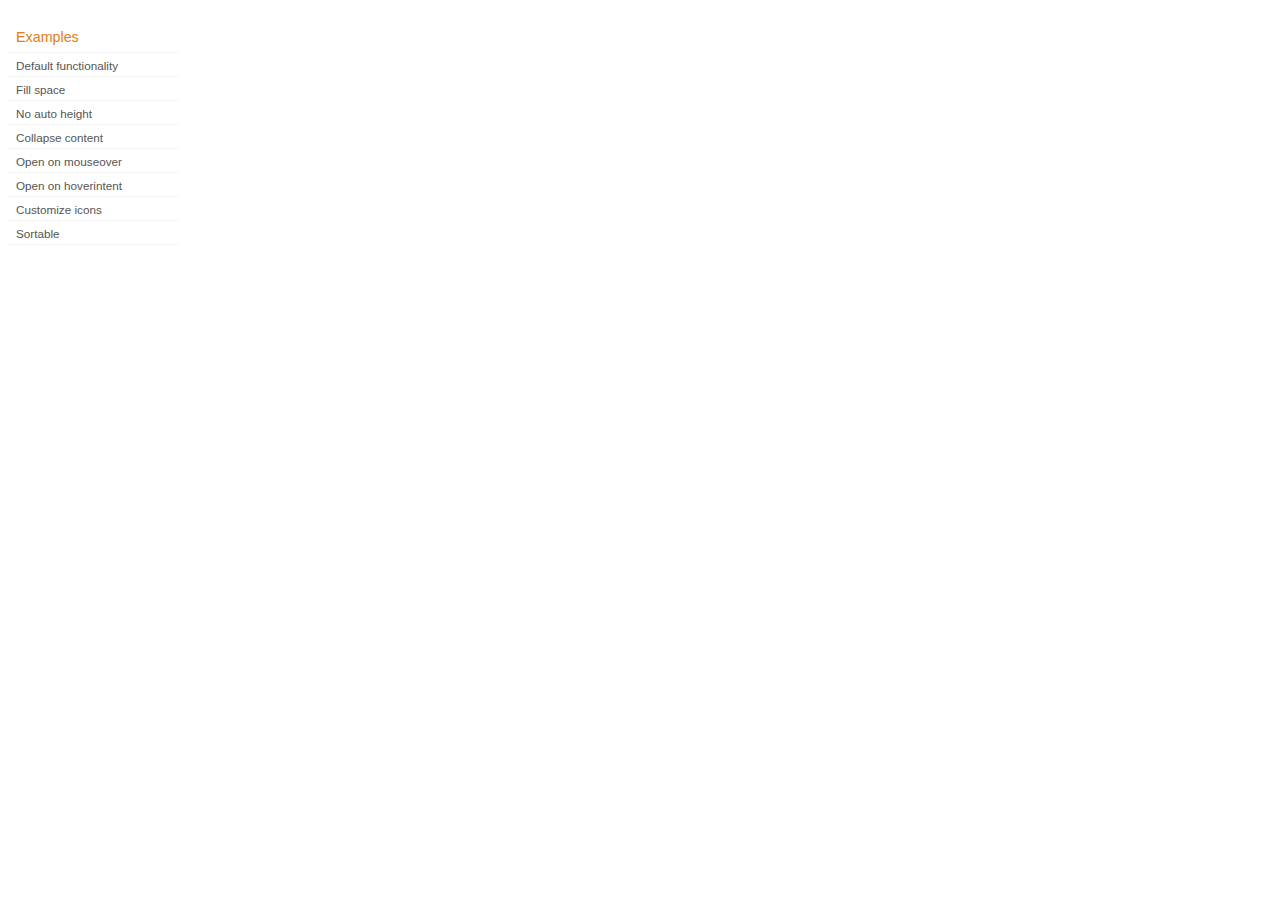
<file: ImeTrackr/development-bundle/demos/accordion/index.html>
<!DOCTYPE html>
<html lang="en">
<head>
	<meta charset="utf-8">
	<title>jQuery UI Accordion Demos</title>
	<link rel="stylesheet" href="../demos.css">
</head>
<body>

<div class="demos-nav">
	<h4>Examples</h4>
	<ul>
		<li class="demo-config-on"><a href="default.html">Default functionality</a></li>
		<li><a href="fillspace.html">Fill space</a></li>
		<li><a href="no-auto-height.html">No auto height</a></li>
		<li><a href="collapsible.html">Collapse content</a></li>
		<li><a href="mouseover.html">Open on mouseover</a></li>
		<li><a href="hoverintent.html">Open on hoverintent</a></li>
		<li><a href="custom-icons.html">Customize icons</a></li>
		<li><a href="sortable.html">Sortable</a></li>
	</ul>
</div>

</body>
</html>
</file>
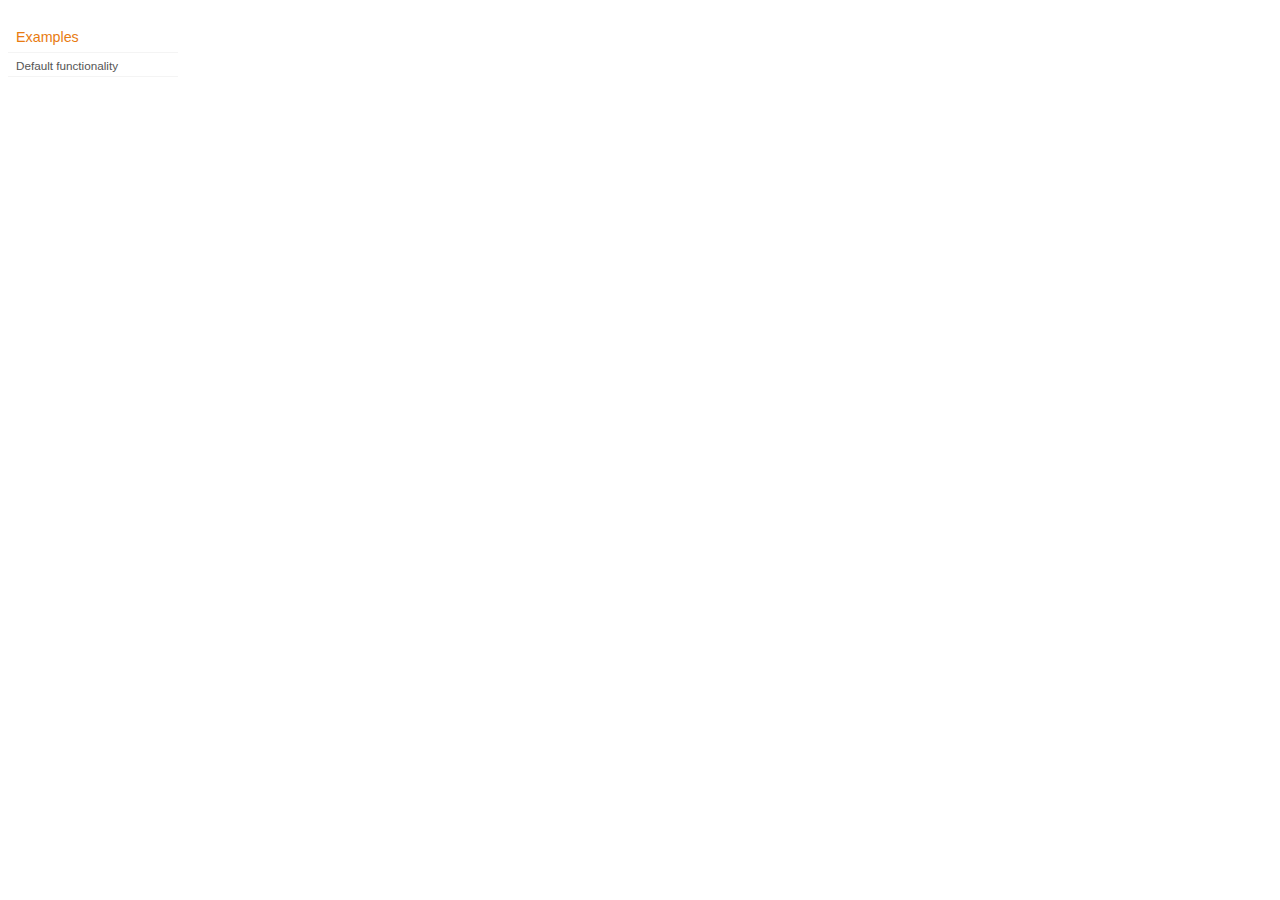
<file: ImeTrackr/development-bundle/demos/addClass/index.html>
<!DOCTYPE html>
<html lang="en">
<head>
	<meta charset="utf-8">
	<title>jQuery UI Effects Demos</title>
	<link rel="stylesheet" href="../demos.css">
</head>
<body>

<div class="demos-nav">
	<h4>Examples</h4>
	<ul>
		<li class="demo-config-on"><a href="default.html">Default functionality</a></li>
	</ul>
</div>

</body>
</html>
</file>
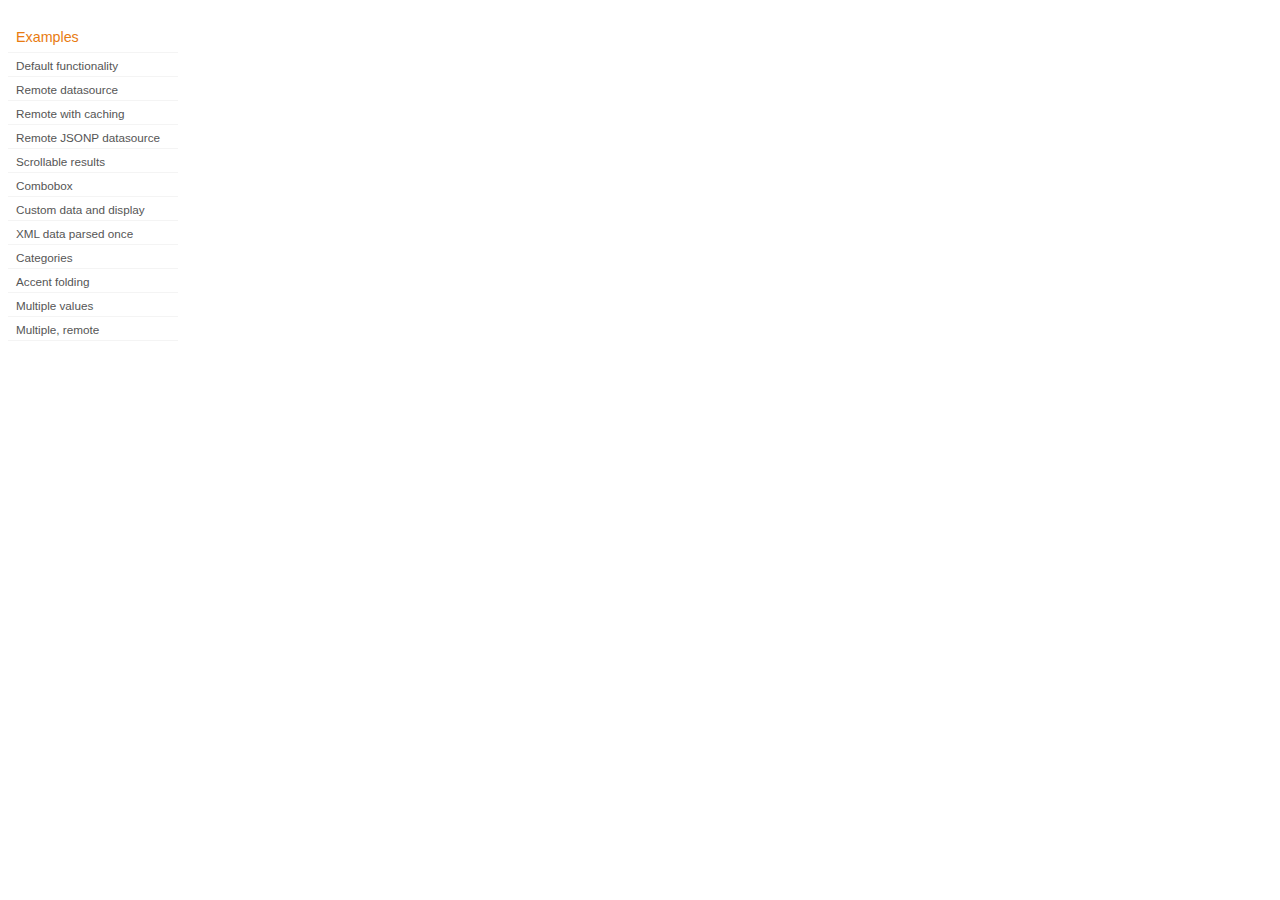
<file: ImeTrackr/development-bundle/demos/autocomplete/index.html>
<!DOCTYPE html>
<html lang="en">
<head>
	<meta charset="utf-8">
	<title>jQuery UI Autocomplete Demos</title>
	<link rel="stylesheet" href="../demos.css">
</head>
<body>
	<div class="demos-nav">
		<h4>Examples</h4>
		<ul>
			<li class="demo-config-on"><a href="default.html">Default functionality</a></li>
			<li><a href="remote.html">Remote datasource</a></li>
			<li><a href="remote-with-cache.html">Remote with caching</a></li>
			<li><a href="remote-jsonp.html">Remote JSONP datasource</a></li>
			<li><a href="maxheight.html">Scrollable results</a></li>
			<li><a href="combobox.html">Combobox</a></li>
			<li><a href="custom-data.html">Custom data and display</a></li>
			<li><a href="xml.html">XML data parsed once</a></li>
			<li><a href="categories.html">Categories</a></li>
			<li><a href="folding.html">Accent folding</a></li>
			<li><a href="multiple.html">Multiple values</a></li>
			<li><a href="multiple-remote.html">Multiple, remote</a></li>
		</ul>
	</div>
</body>
</html>
</file>
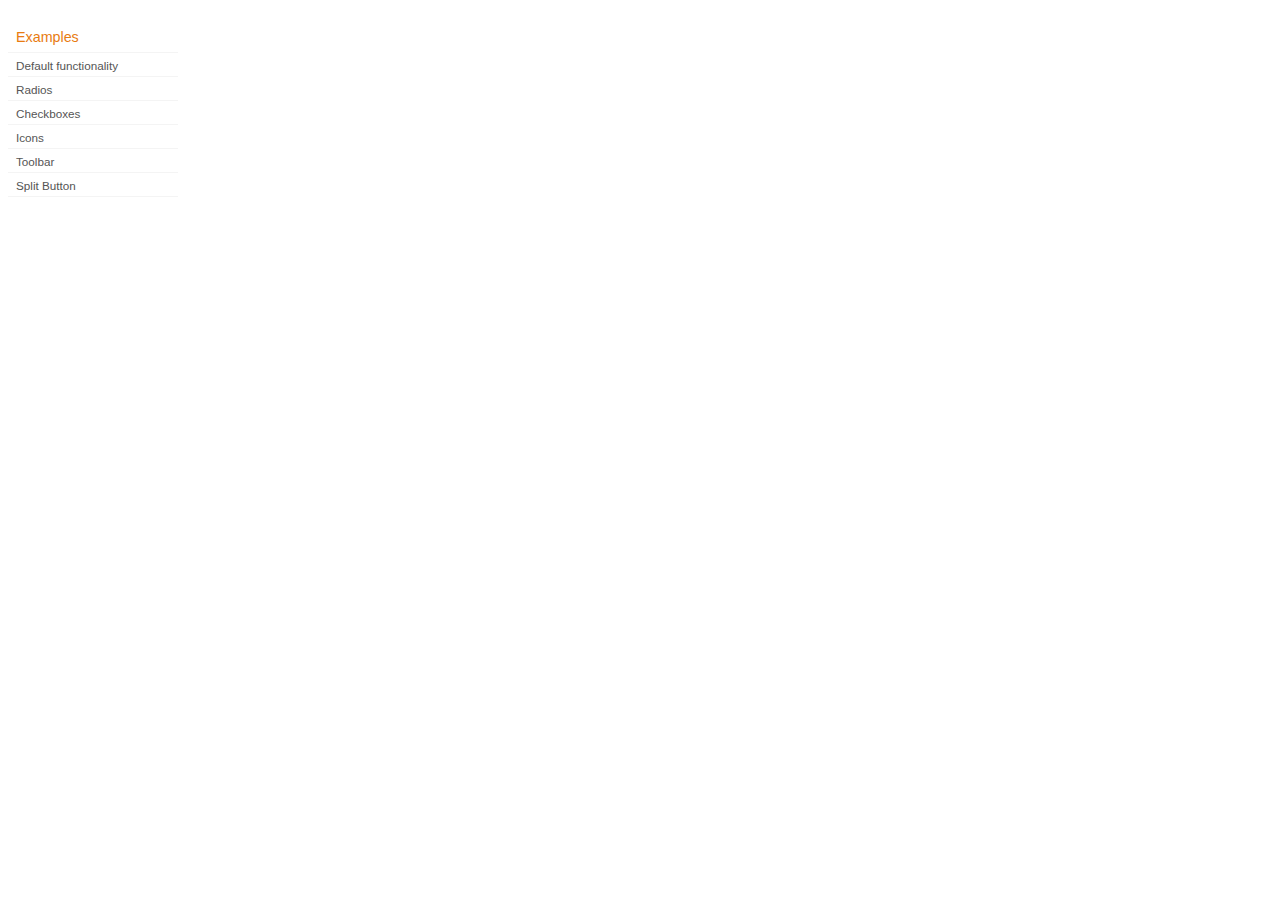
<file: ImeTrackr/development-bundle/demos/button/index.html>
<!DOCTYPE html>
<html lang="en">
<head>
	<meta charset="utf-8">
	<title>jQuery UI Button Demos</title>
	<link rel="stylesheet" href="../demos.css">
</head>
<body>

<div class="demos-nav">
	<h4>Examples</h4>
	<ul>
		<li class="demo-config-on"><a href="default.html">Default functionality</a></li>
		<li><a href="radio.html">Radios</a></li>
		<li><a href="checkbox.html">Checkboxes</a></li>
		<li><a href="icons.html">Icons</a></li>
		<li><a href="toolbar.html">Toolbar</a></li>
		<li><a href="splitbutton.html">Split Button</a></li>
	</ul>
</div>

</body>
</html>
</file>
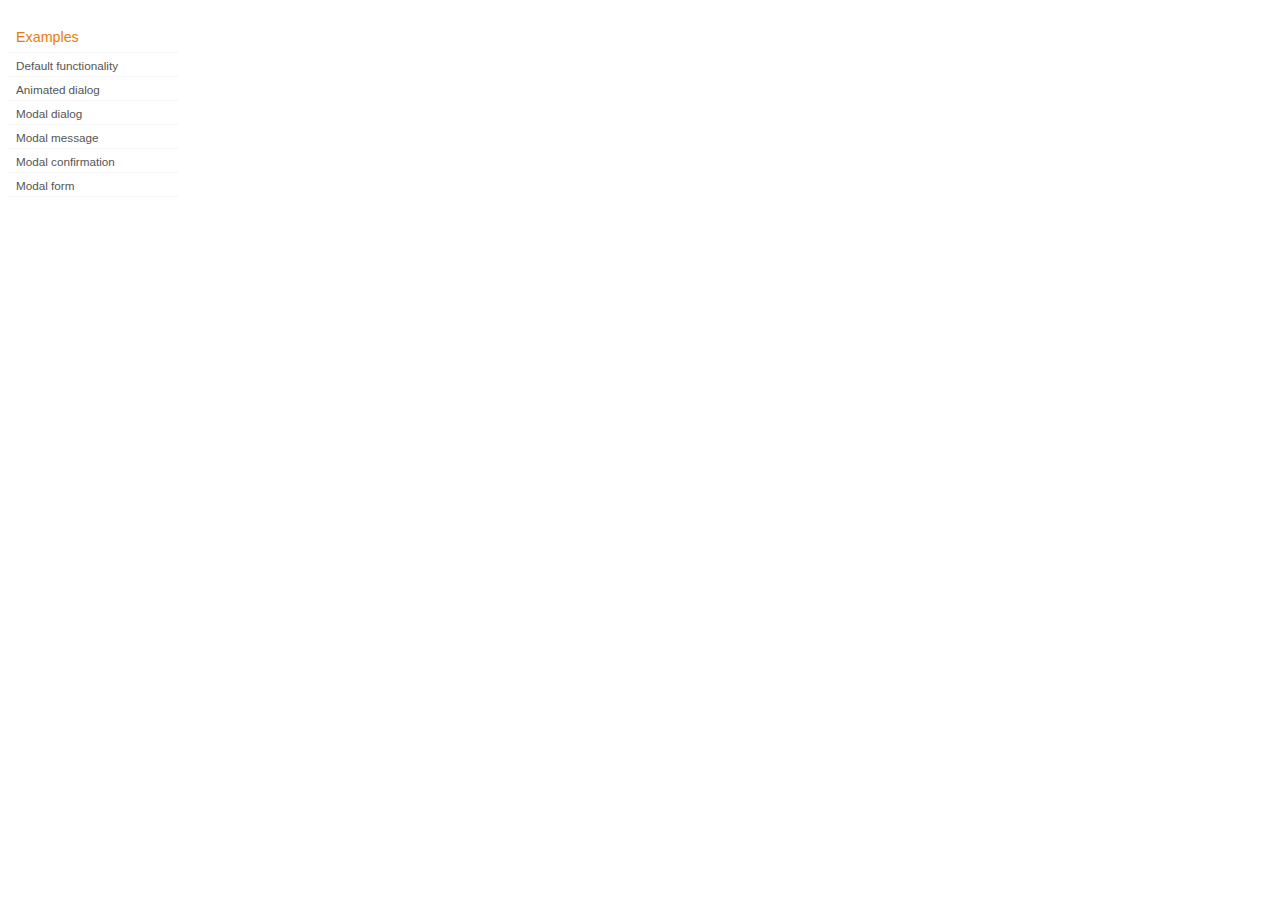
<file: ImeTrackr/development-bundle/demos/dialog/index.html>
<!DOCTYPE html>
<html lang="en">
<head>
	<meta charset="utf-8">
	<title>jQuery UI Dialog Demos</title>
	<link rel="stylesheet" href="../demos.css">
</head>
<body>

<div class="demos-nav">
	<h4>Examples</h4>
	<ul>
		<li class="demo-config-on"><a href="default.html">Default functionality</a></li>
		<li><a href="animated.html">Animated dialog</a></li>
		<li><a href="modal.html">Modal dialog</a></li>
		<li><a href="modal-message.html">Modal message</a></li>
		<li><a href="modal-confirmation.html">Modal confirmation</a></li>
		<li><a href="modal-form.html">Modal form</a></li>
	</ul>
</div>

</body>
</html>
</file>
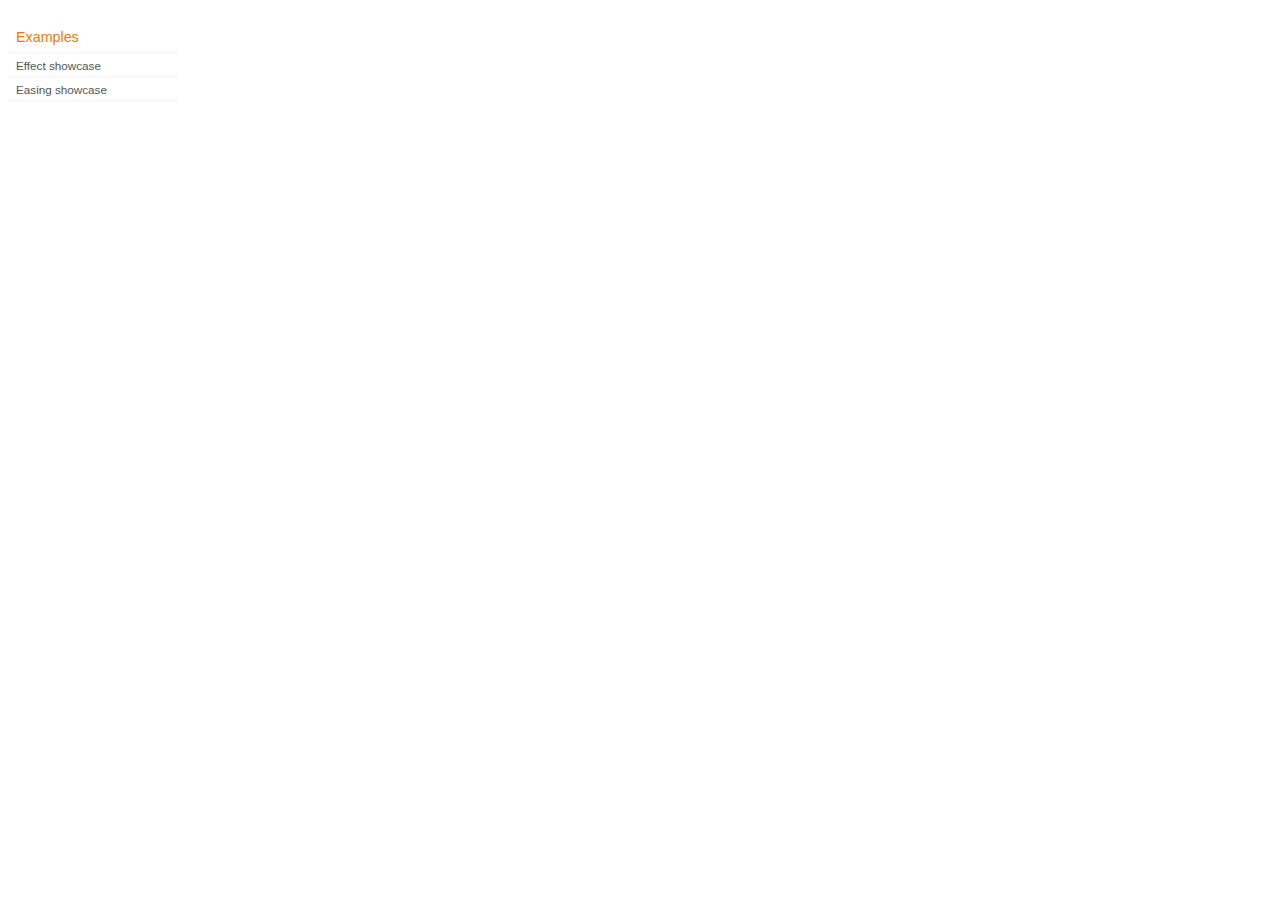
<file: ImeTrackr/development-bundle/demos/effect/index.html>
<!DOCTYPE html>
<html lang="en">
<head>
	<meta charset="utf-8">
	<title>jQuery UI Effects Demos</title>
	<link rel="stylesheet" href="../demos.css">
</head>
<body>

<div class="demos-nav">
	<h4>Examples</h4>
	<ul>
		<li class="demo-config-on"><a href="default.html">Effect showcase</a></li>
		<li><a href="easing.html">Easing showcase</a></li>
	</ul>
</div>

</body>
</html>
</file>
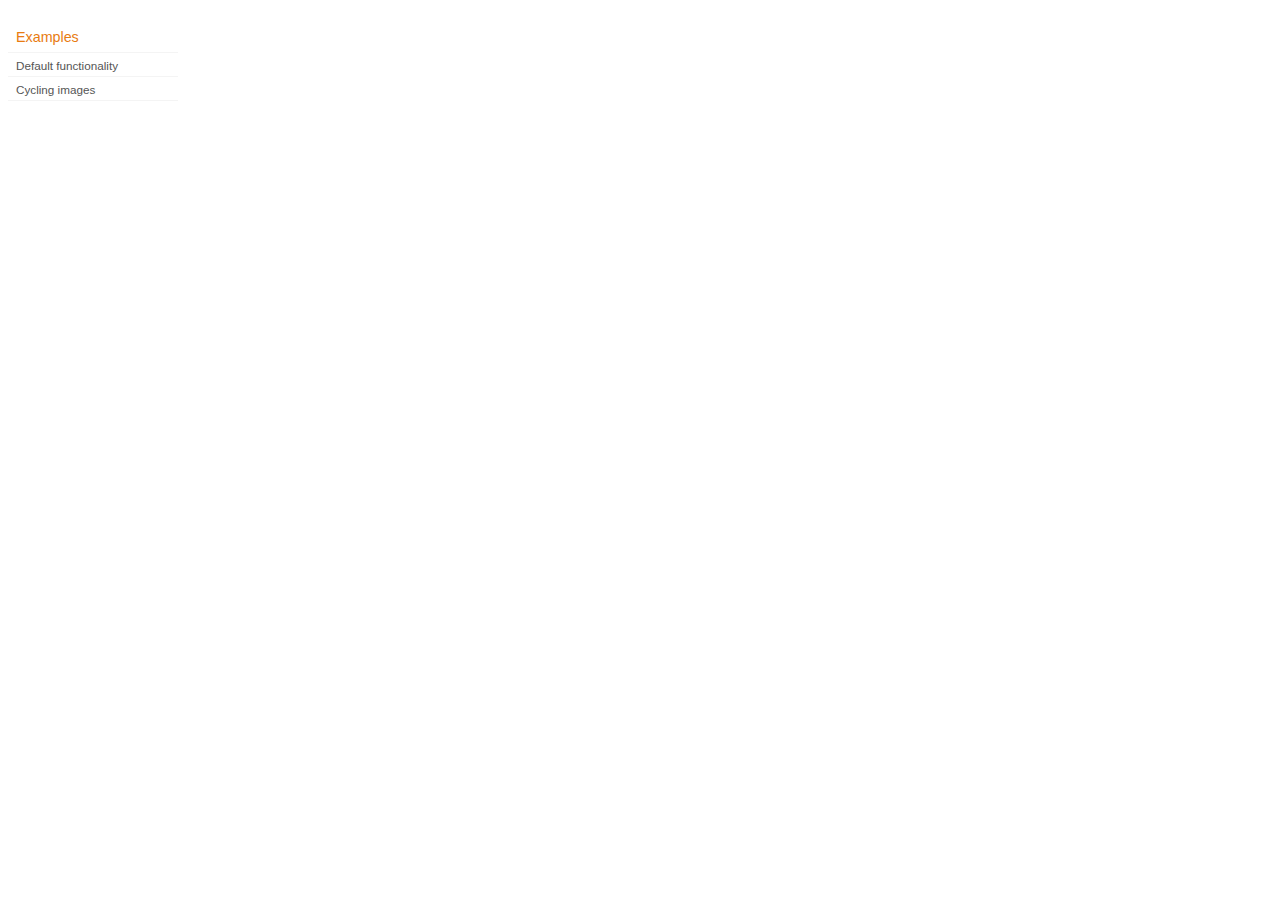
<file: ImeTrackr/development-bundle/demos/position/index.html>
<!DOCTYPE html>
<html lang="en">
<head>
	<meta charset="utf-8">
	<title>jQuery UI Position Demo</title>
	<link rel="stylesheet" href="../demos.css">
</head>
<body>

<div class="demos-nav">
	<h4>Examples</h4>
	<ul>
		<li class="demo-config-on"><a href="default.html">Default functionality</a></li>
		<li><a href="cycler.html">Cycling images</a></li>
	</ul>
</div>

</body>
</html>
</file>
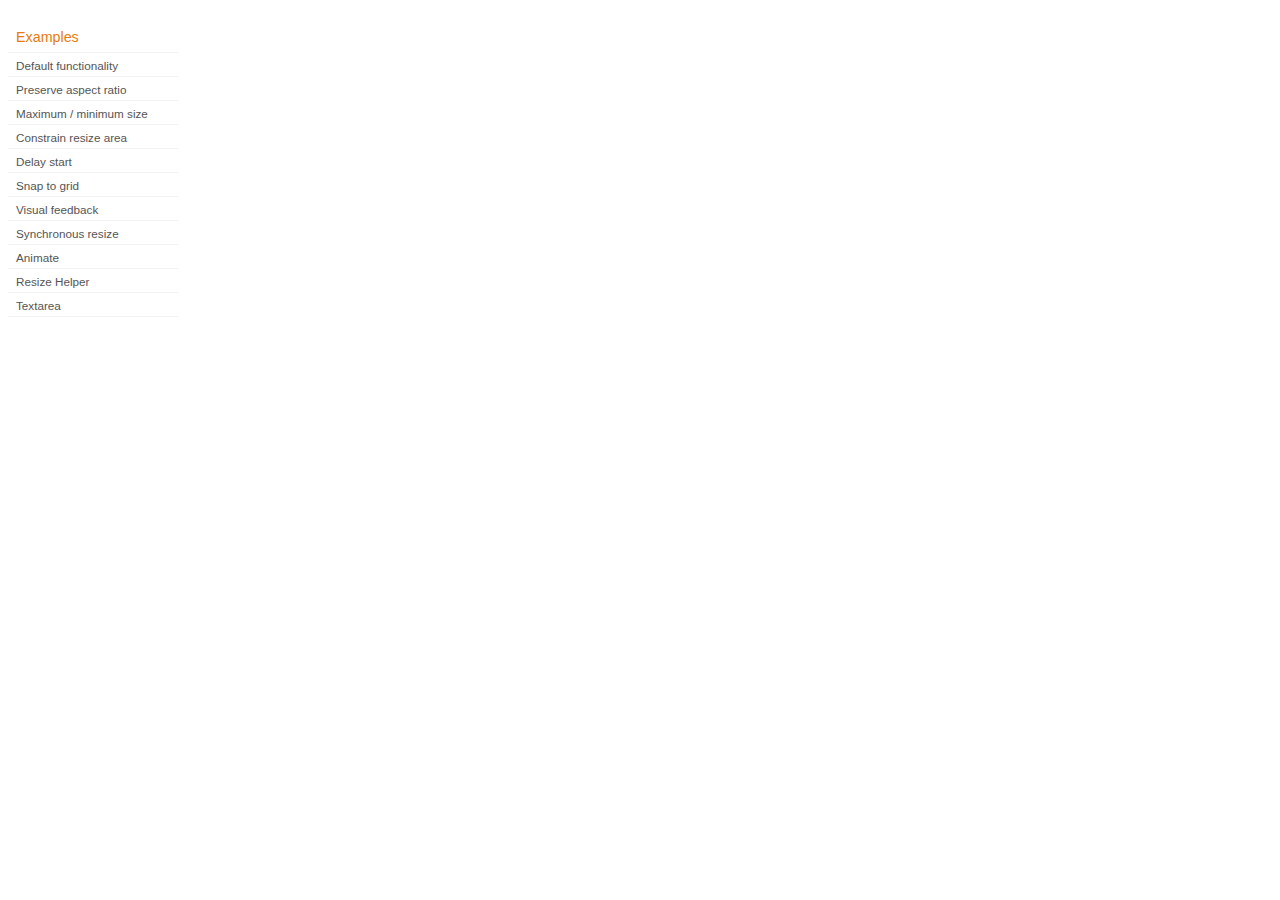
<file: ImeTrackr/development-bundle/demos/resizable/index.html>
<!DOCTYPE html>
<html lang="en">
<head>
	<meta charset="utf-8">
	<title>jQuery UI Resizable Demos</title>
	<link rel="stylesheet" href="../demos.css">
</head>
<body>

<div class="demos-nav">
	<h4>Examples</h4>
	<ul>
		<li class="demo-config-on"><a href="default.html">Default functionality</a></li>
		<li><a href="aspect-ratio.html">Preserve aspect ratio</a></li>
		<li><a href="max-min.html">Maximum / minimum size</a></li>
		<li><a href="constrain-area.html">Constrain resize area</a></li>
 		<li><a href="delay-start.html">Delay start</a></li>
		<li><a href="snap-to-grid.html">Snap to grid</a></li>
		<li><a href="visual-feedback.html">Visual feedback</a></li>
		<li><a href="synchronous-resize.html">Synchronous resize</a></li>
		<li><a href="animate.html">Animate</a></li>
		<li><a href="helper.html">Resize Helper</a></li>
		<li><a href="textarea.html">Textarea</a></li>
	</ul>
</div>

</body>
</html>
</file>
<file: ImeTrackr/development-bundle/demos/demos.css>
body {
	font-size: 62.5%;
}

table {
	font-size: 1em;
}

/* Site
   -------------------------------- */

body {
	font-family: "Trebuchet MS", "Helvetica", "Arial",  "Verdana", "sans-serif";
}

/* Layout
   -------------------------------- */

.layout-grid {
	width: 960px;
}

.layout-grid td {
	vertical-align: top;
}

.layout-grid td.left-nav {
	width: 140px;
}

.layout-grid td.normal {
	border-left: 1px solid #eee;
	padding: 20px 24px;
	font-family: "Trebuchet MS", "Helvetica", "Arial",  "Verdana", "sans-serif";
}

.layout-grid td.demos {
	background: url('/images/demos_bg.jpg') no-repeat;
	height: 337px;
	overflow: hidden;
}

/* Normal
   -------------------------------- */

.normal h3,
.normal h4 {
	margin: 0;
	font-weight: normal;
}

.normal h3 {
	padding: 0 0 9px;
	font-size: 1.8em;
}

.normal h4 {
	padding-bottom: 21px;
	border-bottom: 1px dashed #999;
	font-size: 1.2em;
	font-weight: bold;
}

.normal p {
	font-size: 1.2em;
}

/* Demos */

.demos-nav, .demos-nav dt, .demos-nav dd, .demos-nav ul, .demos-nav li {
	margin: 0;
	padding: 0
}

.demos-nav {
	float: left;
	width: 170px;
	font-size: 1.3em;
}

.demos-nav dt,
.demos-nav h4 {
	margin: 0;
	padding: 0;
	font: normal 1.1em "Trebuchet MS", "Helvetica", "Arial",  "Verdana", "sans-serif";
	color: #e87b10;
}

.demos-nav dt,
.demos-nav h4 {
	margin-top: 1.5em;
	margin-bottom: 0;
	padding-left: 8px;
	padding-bottom:5px;
	line-height: 1.2em;
	border-bottom: 1px solid #F4F4F4;
}

.demos-nav dd a,
.demos-nav li a {
	border-bottom: 1px solid #F4F4F4;
	display:block;
	padding: 4px 3px 4px 8px;
	font-size: 90%;
	text-decoration: none;
	color: #555 ;
	margin:2px 0;
	height:13px;
}

.demos-nav dd a:hover,
.demos-nav dd a:focus,
.demos-nav dd a:hover,
.demos-nav dd a:focus {
	background: #f3f3f3;
	color:#000;
	-moz-border-radius: 5px; -webkit-border-radius: 5px;
}
 .demos-nav dd a.selected {
	background: #555;
	color:#ffffff;
	-moz-border-radius: 5px; -webkit-border-radius: 5px;
}


/* new styles for demo pages, added by Filament 12.29.08
eventually we should convert the font sizes to ems -- using px for now to minimize style conflicts
*/

.normal h3.demo-header { font-size:32px; padding:0 0 5px; border-bottom:1px solid #eee; text-transform: capitalize; }
.normal h4.demo-subheader { font-size:10px; text-transform: uppercase; color:#999; padding:8px 0 3px; border:0; margin:0; }
.normal a:link,
.normal a:visited { color:#1b75bb; text-decoration:none; }
.normal a:hover,
.normal a:active { color:#0b559b; }

#demo-config { padding:20px 0 0; }

#demo-frame { float:left; width:540px; height:380px; border:1px solid #ddd; overflow: auto; position: relative; }
#demo-frame h3, #demo-frame h4 { padding: 0; font-weight: bold; font-size: 1em; }

#demo-config-menu { float:right; width:180px;  }
#demo-config-menu h4 { font-size:13px; color:#666; font-weight:normal; border:0; padding-left:18px; }

#demo-config-menu ul { list-style: none; padding: 0; margin: 0; }

#demo-config-menu li { font-size:12px; padding:0 0 0 10px; margin:3px 0; zoom: 1; }

#demo-config-menu li a:link,
#demo-config-menu li a:visited { display:block; padding:1px 8px 4px; border-bottom:1px dotted #b3b3b3; }
* html #demo-config-menu li a:link,
* html #demo-config-menu li a:visited { padding:1px 8px 2px; }
#demo-config-menu li a:hover,
#demo-config-menu li a:active { background-color:#f6f6f6; }

#demo-config-menu li.demo-config-on { background: url(images/demo-config-on-tile.gif) repeat-x left center; }

#demo-config-menu li.demo-config-on a:link,
#demo-config-menu li.demo-config-on a:visited,
#demo-config-menu li.demo-config-on a:hover,
#demo-config-menu li.demo-config-on a:active { background: url(images/demo-config-on.gif) no-repeat left; padding-left:18px; color:#fff; border:0; margin-left:-10px; margin-top: 0px; margin-bottom: 0px; }

#demo-source, #demo-notes {
	clear: both;
	padding: 20px 0 0;
	font-size: 1.3em;
}

#demo-notes { width:520px; color:#333; font-size: 1em; }
#demo-notes p code, .demo-description p code { padding: 0; font-weight: bold; }
#demo-source pre, #demo-source code { padding: 0; }
code, pre { padding:8px 0 8px 20px ; font-size: 1.2em; line-height:130%;  }

#demo-source a:link,
#demo-source a:visited,
#demo-source a:hover,
#demo-source a:active { font-size:12px; padding-left:13px; background-position: left center; background-repeat: no-repeat; }

#demo-source a.source-open:link,
#demo-source a.source-open:visited,
#demo-source a.source-open:hover,
#demo-source a.source-open:active { background-image: url(images/demo-spindown-open.gif); }

#demo-source a.source-closed:link,
#demo-source a.source-closed:visited,
#demo-source a.source-closed:hover,
#demo-source a.source-closed:active { background-image: url(images/demo-spindown-closed.gif); }

div.demo {
	padding:12px;
	font-family: "Trebuchet MS", "Arial", "Helvetica", "Verdana", "sans-serif";
}

div.demo h3.docs { clear:left; font-size:12px; font-weight:normal; padding:0 0 1em; margin:0; }

div.demo-description {
	clear:both;
	padding:12px;
	font-family: "Trebuchet MS", "Arial", "Helvetica", "Verdana", "sans-serif";
	font-size: 1.3em;
	line-height: 1.4em;
}

.ui-draggable, .ui-droppable {
	background-position: top left;
}

.left-nav .demos-nav {
	padding-right: 10px;
}

#demo-link { font-size:11px;  padding-top: 6px; clear: both; overflow: hidden; }
#demo-link a span.ui-icon { float:left; margin-right:3px; }

/* Component containers
----------------------------------*/
#widget-docs .ui-widget { font-family: Trebuchet MS,Verdana,Arial,sans-serif; font-size: 1em; }
#widget-docs .ui-widget input, #widget-docs .ui-widget select, #widget-docs .ui-widget textarea, #widget-docs .ui-widget button { font-family: Trebuchet MS,Verdana,Arial,sans-serif; font-size: 1em; }
#widget-docs .ui-widget-header { border: 1px solid #ffffff; background: #464646 url(images/464646_40x100_textures_01_flat_100.png) 50% 50% repeat-x; color: #ffffff; font-weight: bold; }
#widget-docs .ui-widget-header a { color: #ffffff; }
#widget-docs .ui-widget-content { border: 1px solid #ffffff; background: #ffffff url(images/ffffff_40x100_textures_01_flat_75.png) 50% 50% repeat-x; color: #222222; }
#widget-docs .ui-widget-content a { color: #222222; }

/* Interaction states
----------------------------------*/
#widget-docs .ui-state-default, #widget-docs .ui-widget-content #widget-docs .ui-state-default { border: 1px solid #666666; background: #555555 url(images/555555_40x100_textures_03_highlight_soft_75.png) 50% 50% repeat-x; font-weight: normal; color: #ffffff; outline: none; }
#widget-docs .ui-state-default a { color: #ffffff; text-decoration: none; outline: none; }
#widget-docs .ui-state-hover, #widget-docs .ui-widget-content #widget-docs .ui-state-hover, #widget-docs .ui-state-focus, #widget-docs .ui-widget-content #widget-docs .ui-state-focus { border: 1px solid #666666; background: #444444 url(images/444444_40x100_textures_03_highlight_soft_60.png) 50% 50% repeat-x; font-weight: normal; color: #ffffff; outline: none; }
#widget-docs .ui-state-hover a { color: #ffffff; text-decoration: none; outline: none; }
#widget-docs .ui-state-active, #widget-docs .ui-widget-content #widget-docs .ui-state-active { border: 1px solid #666666; background: #ffffff url(images/ffffff_40x100_textures_01_flat_65.png) 50% 50% repeat-x; font-weight: normal; color: #F6921E; outline: none; }
#widget-docs .ui-state-active a { color: #F6921E; outline: none; text-decoration: none; }

/* Interaction Cues
----------------------------------*/
#widget-docs .ui-state-highlight, #widget-docs .ui-widget-content #widget-docs .ui-state-highlight {border: 1px solid #fcefa1; background: #fbf9ee url(images/fbf9ee_40x100_textures_02_glass_55.png) 50% 50% repeat-x; color: #363636; }
#widget-docs .ui-state-error, #widget-docs .ui-widget-content #widget-docs .ui-state-error {border: 1px solid #cd0a0a; background: #fef1ec url(images/fef1ec_40x100_textures_05_inset_soft_95.png) 50% bottom repeat-x; color: #cd0a0a; }
#widget-docs .ui-state-error-text, #widget-docs .ui-widget-content #widget-docs .ui-state-error-text { color: #cd0a0a; }
#widget-docs .ui-state-disabled, #widget-docs .ui-widget-content #widget-docs .ui-state-disabled { opacity: .35; filter:Alpha(Opacity=35); background-image: none; }
#widget-docs .ui-priority-primary, #widget-docs .ui-widget-content #widget-docs .ui-priority-primary { font-weight: bold; }
#widget-docs .ui-priority-secondary, #widget-docs .ui-widget-content #widget-docs .ui-priority-secondary { opacity: .7; filter:Alpha(Opacity=70); font-weight: normal; }

/* Icons
----------------------------------*/

/* states and images */
#demo-frame-wrapper .ui-icon, #widget-docs .ui-icon { width: 16px; height: 16px; background-image: url(images/222222_256x240_icons_icons.png); }
#widget-docs .ui-widget-content .ui-icon {background-image: url(images/222222_256x240_icons_icons.png); }
#widget-docs .ui-widget-header .ui-icon {background-image: url(images/222222_256x240_icons_icons.png); }
#widget-docs .ui-state-default .ui-icon { background-image: url(images/888888_256x240_icons_icons.png); }
#widget-docs .ui-state-hover .ui-icon, #widget-docs .ui-state-focus .ui-icon {background-image: url(images/454545_256x240_icons_icons.png); }
#widget-docs .ui-state-active .ui-icon {background-image: url(images/454545_256x240_icons_icons.png); }
#widget-docs .ui-state-highlight .ui-icon {background-image: url(images/2e83ff_256x240_icons_icons.png); }
#widget-docs .ui-state-error .ui-icon, #widget-docs .ui-state-error-text .ui-icon {background-image: url(images/cd0a0a_256x240_icons_icons.png); }


/* Misc visuals
----------------------------------*/

/* Corner radius */
#widget-docs .ui-corner-tl { -moz-border-radius-topleft: 4px; -webkit-border-top-left-radius: 4px; }
#widget-docs .ui-corner-tr { -moz-border-radius-topright: 4px; -webkit-border-top-right-radius: 4px; }
#widget-docs .ui-corner-bl { -moz-border-radius-bottomleft: 4px; -webkit-border-bottom-left-radius: 4px; }
#widget-docs .ui-corner-br { -moz-border-radius-bottomright: 4px; -webkit-border-bottom-right-radius: 4px; }
#widget-docs .ui-corner-top { -moz-border-radius-topleft: 4px; -webkit-border-top-left-radius: 4px; -moz-border-radius-topright: 4px; -webkit-border-top-right-radius: 4px; }
#widget-docs .ui-corner-bottom { -moz-border-radius-bottomleft: 4px; -webkit-border-bottom-left-radius: 4px; -moz-border-radius-bottomright: 4px; -webkit-border-bottom-right-radius: 4px; }
#widget-docs .ui-corner-right {  -moz-border-radius-topright: 4px; -webkit-border-top-right-radius: 4px; -moz-border-radius-bottomright: 4px; -webkit-border-bottom-right-radius: 4px; }
#widget-docs .ui-corner-left { -moz-border-radius-topleft: 4px; -webkit-border-top-left-radius: 4px; -moz-border-radius-bottomleft: 4px; -webkit-border-bottom-left-radius: 4px; }
#widget-docs .ui-corner-all { -moz-border-radius: 4px; -webkit-border-radius: 4px; }

/* Overlays */
#widget-docs .ui-widget-overlay { background: #aaaaaa url(images/aaaaaa_40x100_textures_01_flat_0.png) 50% 50% repeat-x; opacity: .30;filter:Alpha(Opacity=30); }
#widget-docs .ui-widget-shadow { margin: -8px 0 0 -8px; padding: 8px; background: #aaaaaa url(images/aaaaaa_40x100_textures_01_flat_0.png) 50% 50% repeat-x; opacity: .30;filter:Alpha(Opacity=30); -moz-border-radius: 8px; -webkit-border-radius: 8px; }

/*
----------------------------------*/

#widget-docs { margin:20px 0 0; border: none; }

#widget-docs h2, #widget-docs h3, #widget-docs h4, #widget-docs p, #widget-docs ul, #widget-docs code { margin:0; padding:0; }
#widget-docs code { display:block; color:#444; font-size:.9em; margin:0 0 1em; }
#widget-docs code strong { color:#000; }
#widget-docs p { margin:0 3em 1.2em 0; }
#widget-docs p.intro { font-size:13px; color:#666; line-height:1.3; }
#widget-docs ul { list-style-type: none; }

#widget-docs h2 { font-size:16px; margin:1.2em 0 .5em; }
#widget-docs h3 { font-size:14px; color:#e6820E; margin:1.5em 0 .5em; }
.normal #widget-docs h4 { font-size:12px; color:#000; border:0; margin:0 0 .5em; }

#docs-overview-main { width:400px; }
#docs-overview-sidebar { float:right; width:200px; }
#docs-overview-sidebar a span { color:#666; }
#widget-docs #docs-overview-main p { margin-right:0; }
#widget-docs #docs-overview-sidebar h4 { padding-left:0; }

.docs-list-header { float:left; width:100%; margin:10px 0 0; border-bottom:1px solid #eee; }
#widget-docs .docs-list-header h2 { float:left; margin:0; }
#widget-docs .docs-list-header p { float:right; margin:5px 0; font-size:11px; }

.docs-list { float:left; width:100%; padding:0 0 10px; }
.docs-list .param-header { float:left; clear:left; width:100%; padding:8px 0; border-top:1px solid #eee; }
#widget-docs .param-header h3, #widget-docs .param-header p { margin:0; float:left; }
#widget-docs .param-header h3 { width:50%; }
#widget-docs .param-header h3 span { background: url(images/demo-spindown-closed.gif) no-repeat left; padding-left:13px; }
#widget-docs .param-open .param-header h3 span { background: url(images/demo-spindown-open.gif) no-repeat left; }
#widget-docs .param-header p { width:24%; }
#widget-docs .param-header p.param-type span { background: url(images/icon-docs-info.gif) no-repeat left; cursor:pointer; border-bottom:1px dashed #ccc; padding-left:15px; }

.param-details { padding-left:13px; }
.param-args { margin:0 0 1.5em; border-top:1px dotted #ccc;}
.param-args td { padding:3px 30px 3px 5px; border-bottom:1px dotted #ccc;  }


/* overrides for ui-tab styles */
#widget-docs ul.ui-tabs-nav { padding:0 0 0 8px; }
#widget-docs .ui-tabs-nav li { margin:5px 5px 0 0; }

#widget-docs .ui-tabs-nav li a:link,
#widget-docs .ui-tabs-nav li a:visited,
#widget-docs .ui-tabs-nav li a:hover,
#widget-docs .ui-tabs-nav li a:active { font-size:14px; padding:4px 1.2em 3px; color:#fff; }

#widget-docs .ui-tabs-nav li.ui-tabs-selected a:link,
#widget-docs .ui-tabs-nav li.ui-tabs-selected a:visited,
#widget-docs .ui-tabs-nav li.ui-tabs-selected a:hover,
#widget-docs .ui-tabs-nav li.ui-tabs-selected a:active { color:#e6820E; }

#widget-docs .ui-tabs-panel { padding:20px 9px; font-size:12px; line-height:1.4; color:#000; }

#widget-docs .ui-widget-content a:link,
#widget-docs .ui-widget-content a:visited { color:#1b75bb; text-decoration:none; }
#widget-docs .ui-widget-content a:hover,
#widget-docs .ui-widget-content a:active { color:#0b559b; }
</file>
